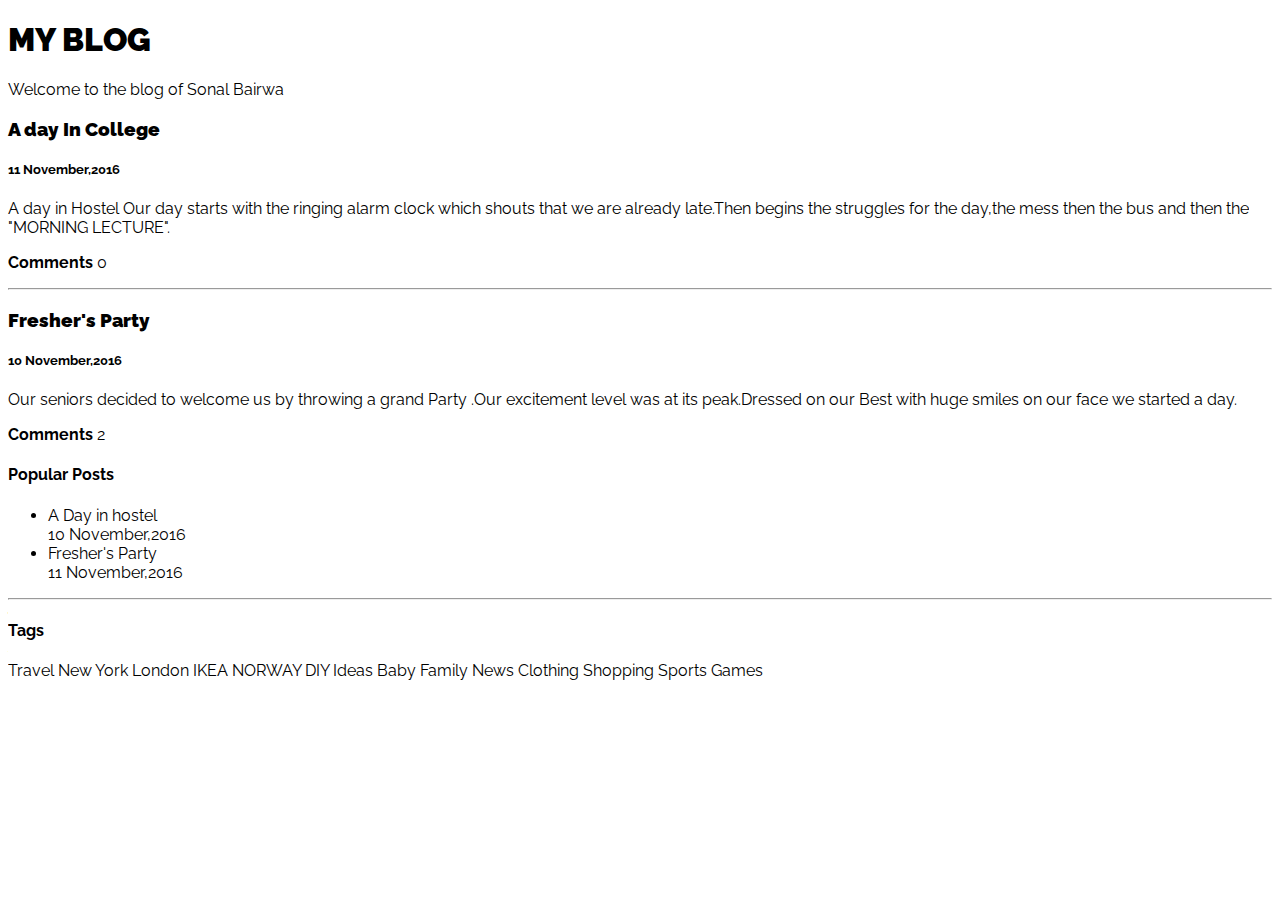
<file: sonal/blog.html>
<!DOCTYPE html>


<html>
<title>My Blog</title>
<meta name="viewport" content="width=device-width, initial-scale=1">
<link rel="stylesheet" href="http://www.w3schools.com/lib/w3.css">
<link rel="stylesheet" href="https://fonts.googleapis.com/css?family=Raleway">
<style>
body,h1,h2,h3,h4,h5 {font-family: "Raleway", sans-serif}
</style>
<body class="w3-light-grey">

<!-- w3-content defines a container for fixed size centered content, 
and is wrapped around the whole page content, except for the footer in this example -->
<div class="w3-content" style="max-width:1400px">

         
    </div>
<!-- Header -->
<header class="w3-container w3-center w3-padding-32"> 
  <h1><b>MY BLOG</b></h1>
  <p>Welcome to the blog of <span class="w3-tag">Sonal Bairwa</span></p>
</header>

<!-- Grid -->
<div class="w3-row">

<!-- Blog entries -->
<div class="w3-col l8 s12">
  <!-- Blog entry -->
  <div class="w3-card-4 w3-margin w3-white">
    
    <div id="Post_one" class="w3-container w3-padding-8">
      <h3><b>A day In College</b></h3>
      <h5><span class="w3-opacity">11 November,2016</span></h5>
    </div>

    <div class="w3-container">
      <p>    A day in Hostel Our day starts with the ringing alarm clock which shouts that we are already late.Then begins the struggles for the day,the mess then the bus and then the "MORNING LECTURE".
      <div class="w3-row">
        
        <div class="w3-col m4 w3-hide-small">
          <p><span class="w3-padding-large w3-right"><b>Comments  </b> <span class="w3-tag">0</span></span></p>
        </div>
         

                                  
                                    
      </div>
    </div>
  </div>
  <hr>

  <!-- Blog entry -->
  <div id="Post_two" class="w3-card-4 w3-margin w3-white">
  
    <div class="w3-container w3-padding-8">
      <h3><b>Fresher's Party</b></h3>
      <h5> <span class="w3-opacity">10 November,2016</span></h5>
    </div>

    <div class="w3-container">
      <p>  Our seniors decided to welcome us by throwing a grand Party .Our excitement level was at its peak.Dressed on our Best with huge smiles on our face we started a day.</p>
      <div class="w3-row">
        
        <div class="w3-col m4 w3-hide-small">
          <p><span class="w3-padding-large w3-right"><b>Comments  </b> <span class="w3-badge">2</span></span></p>
        </div>
        
                                     
                                                       
                                                   
                  
      </div>
    </div>
  </div>
<!-- END BLOG ENTRIES -->
</div>

<!-- Introduction menu -->
<div class="w3-col l4">
  <!-- About Card -->
  
  
  <!-- Posts -->
  <div class="w3-card-2 w3-margin">
    <div class="w3-container w3-padding">
      <h4>Popular Posts</h4>
    </div>
    <ul class="w3-ul w3-hoverable w3-white">
      <li class="w3-padding-16">
        
        <span class="w3-large">A Day in hostel</span><br>
        <span>10 November,2016</span>
      </li>
      <li class="w3-padding-16">
        
        <span class="w3-large">Fresher's Party</span><br>
        <span>11 November,2016</span>
      </li> 
      
    </ul>
  </div>
  <hr> 
 
  <!-- Labels / tags -->
  <div class="w3-card-2 w3-margin">
    <div class="w3-container w3-padding">
      <h4>Tags</h4>
    </div>
    <div class="w3-container w3-white">
    <p><span class="w3-tag w3-black w3-margin-bottom">Travel</span> <span class="w3-tag w3-light-grey w3-small w3-margin-bottom">New York</span> <span class="w3-tag w3-light-grey w3-small w3-margin-bottom">London</span>
      <span class="w3-tag w3-light-grey w3-small w3-margin-bottom">IKEA</span> <span class="w3-tag w3-light-grey w3-small w3-margin-bottom">NORWAY</span> <span class="w3-tag w3-light-grey w3-small w3-margin-bottom">DIY</span>
      <span class="w3-tag w3-light-grey w3-small w3-margin-bottom">Ideas</span> <span class="w3-tag w3-light-grey w3-small w3-margin-bottom">Baby</span> <span class="w3-tag w3-light-grey w3-small w3-margin-bottom">Family</span>
      <span class="w3-tag w3-light-grey w3-small w3-margin-bottom">News</span> <span class="w3-tag w3-light-grey w3-small w3-margin-bottom">Clothing</span> <span class="w3-tag w3-light-grey w3-small w3-margin-bottom">Shopping</span>
      <span class="w3-tag w3-light-grey w3-small w3-margin-bottom">Sports</span> <span class="w3-tag w3-light-grey w3-small w3-margin-bottom">Games</span>
    </p>
    </div>
  </div>
  
<!-- END Introduction Menu -->
</div>

<!-- END GRID -->
</div><br>

<!-- END w3-content -->
</div>



</body>
</html>
</file>
